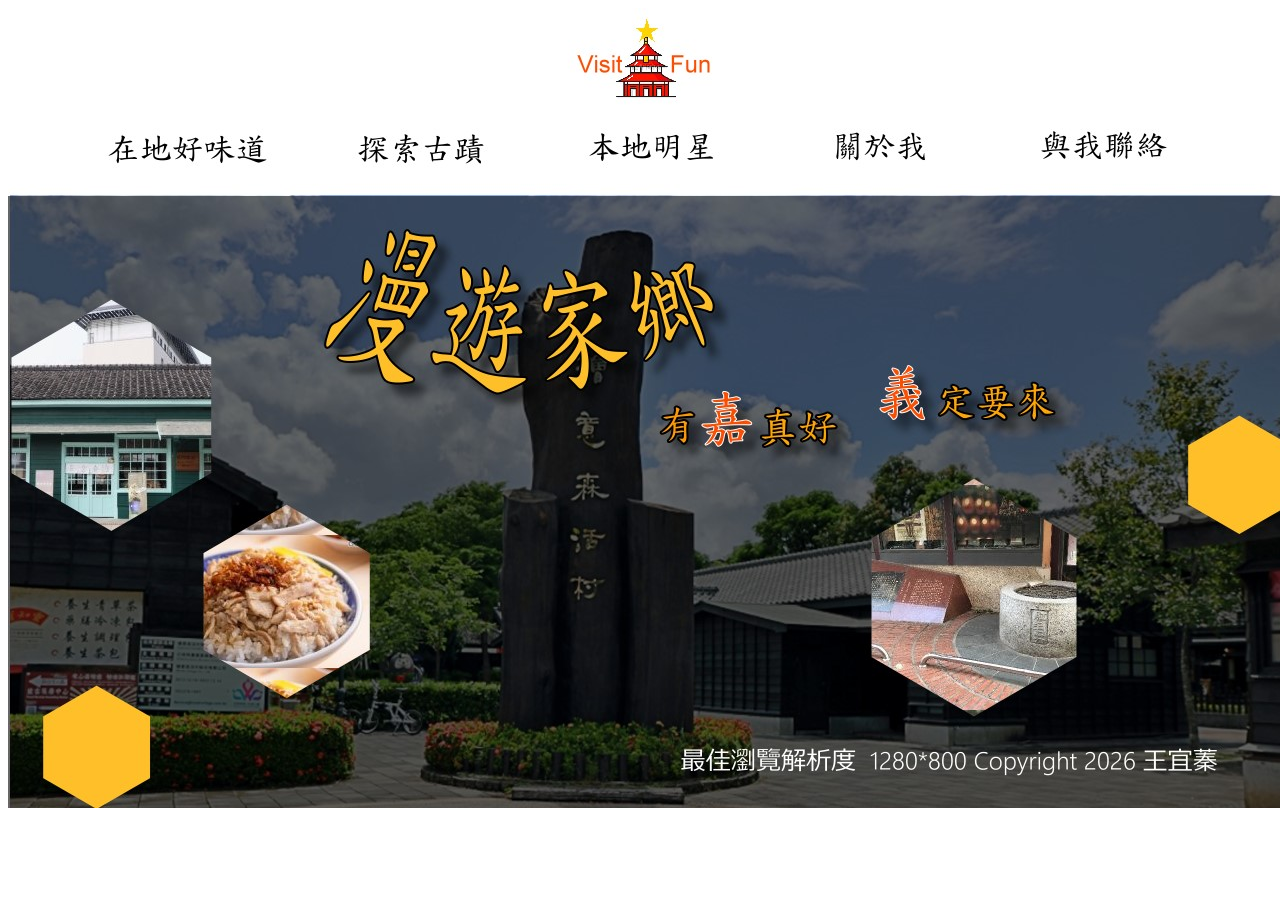
<file: index.html>
<!DOCTYPE html PUBLIC "-//W3C//DTD XHTML 1.0 Transitional//EN" "http://www.w3.org/TR/xhtml1/DTD/xhtml1-transitional.dtd">
<html xmlns="http://www.w3.org/1999/xhtml">
<head>
<meta http-equiv="Content-Type" content="text/html; charset=utf-8" />
<title>漫遊家鄉</title>
</head>

<body>
<table width="200" border="0" align="center" cellpadding="0" cellspacing="0">
  <tr>
    <td><img src="images/index0310_1.jpg" width="1280" height="188" usemap="#Map" border="0" /></td>
  </tr>
  <tr>
    <td><img src="images/index0310_2.jpg" width="1280" height="484" /></td>
  </tr>
  <tr>
    <td><img src="images/index0310_3.jpg" width="1280" height="128" /></td>
  </tr>
</table>

<map name="Map" id="Map">
  <area shape="rect" coords="93,120,269,164" href="main.html" />
  <area shape="rect" coords="343,124,485,163" href="history.html" />
  <area shape="rect" coords="573,122,713,162" href="star.html" />
  <area shape="rect" coords="821,121,927,161" href="aboutme.html" />
  <area shape="rect" coords="1023,116,1167,157" href="contact.html" />
</map>
</body>
</html>
</file>
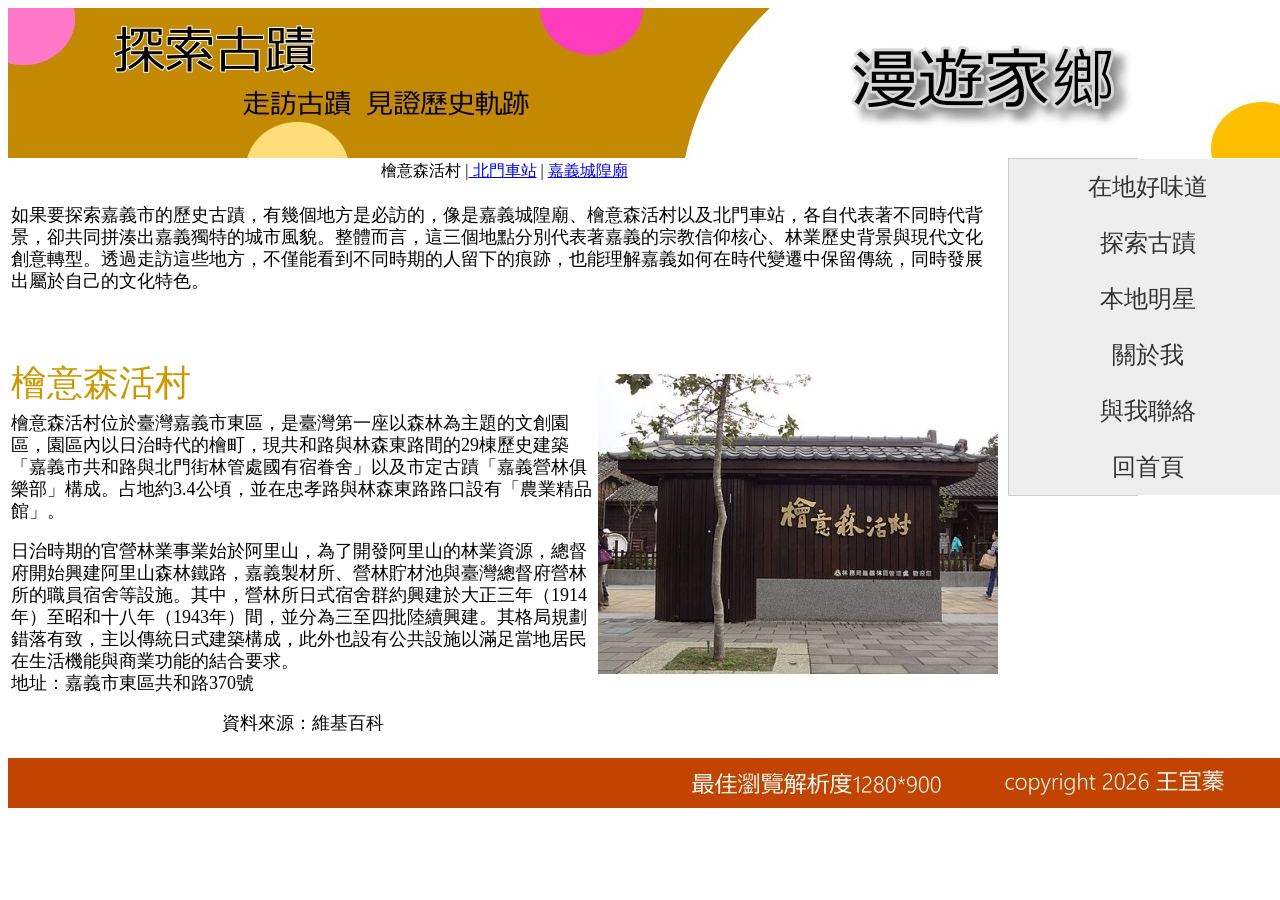
<file: history.html>
<!DOCTYPE html PUBLIC "-//W3C//DTD XHTML 1.0 Transitional//EN" "http://www.w3.org/TR/xhtml1/DTD/xhtml1-transitional.dtd">
<html xmlns="http://www.w3.org/1999/xhtml">
<head>
<meta http-equiv="Content-Type" content="text/html; charset=utf-8" />
<title>漫遊家鄉</title>
<style type="text/css">
#container {
	height: 800px;
	width: 1280px;
	margin-right: auto;
	margin-left: auto;
}
#header {
	height: 150px;
	width: 1280px;
}
#article {
	float: left;
	height: 600px;
	width: 1000px;
	overflow: auto;
}
#item {
	float: right;
	height: 600px;
	width: 280px;
}
#footer {
	float: left;
	height: 50px;
	width: 1280px;
}
.textword {
	font-family: "標楷體";
	font-size: 18px;
	line-height: 22px;
	text-align: left;
}
.texttitle {
	font-family: "標楷體";
	font-size: 36px;
	color: #C90;
	text-align: center;
}
.transition {
	-webkit-transition: all 1s ease;
	-moz-transition: all 1s ease;
	-ms-transition: all 1s ease;
	-o-transition: all 1s ease;
	transition: all 1s ease;
	overflow: auto;
}
.transition:hover {
	-webkit-opacity: 0.5;
	-moz-opacity: 0.5;
	opacity: 0.5;
}
</style>
<link href="SpryAssets/SpryMenuBarVertical.css" rel="stylesheet" type="text/css" />
<script src="SpryAssets/SpryMenuBar.js" type="text/javascript"></script>
</head>

<body>
<div id="container">
  <div id="header"><img src="images/history.jpg" width="1280" height="150" /></div>
  <div id="article">
    <table width="993" height="575" border="0">
      <tr>
        <td colspan="2" align="center"><a name="top" id="top"></a>檜意森活村 |<a href="#anchor01"> 北門車站</a> | <a href="#anchor02">嘉義城隍廟</a></td>
      </tr>
      <tr>
        <td colspan="2"><p class="textword">如果要探索嘉義市的歷史古蹟，有幾個地方是必訪的，像是嘉義城隍廟、檜意森活村以及北門車站，各自代表著不同時代背景，卻共同拼湊出嘉義獨特的城市風貌。整體而言，這三個地點分別代表著嘉義的宗教信仰核心、林業歷史背景與現代文化創意轉型。透過走訪這些地方，不僅能看到不同時期的人留下的痕跡，也能理解嘉義如何在時代變遷中保留傳統，同時發展出屬於自己的文化特色。 </p></td>
      </tr>
      <tr>
        <td align="center"><p class="textword">&nbsp;</p>
          <p class="textword"><span class="texttitle">檜意森活村</span></p>
          <p class="textword"><span class="textword">檜意森活村位於臺灣嘉義市東區，是臺灣第一座以森林為主題的文創園區，園區內以日治時代的檜町，現共和路與林森東路間的29棟歷史建築「嘉義市共和路與北門街林管處國有宿眷舍」以及市定古蹟「嘉義營林俱樂部」構成。占地約3.4公頃，並在忠孝路與林森東路路口設有「農業精品館」。 </span></p>
          <p class="textword"><span class="textword">日治時期的官營林業事業始於阿里山，為了開發阿里山的林業資源，總督府開始興建阿里山森林鐵路，嘉義製材所、營林貯材池與臺灣總督府營林所的職員宿舍等設施。其中，營林所日式宿舍群約興建於大正三年（1914年）至昭和十八年（1943年）間，並分為三至四批陸續興建。其格局規劃錯落有致，主以傳統日式建築構成，此外也設有公共設施以滿足當地居民在生活機能與商業功能的結合要求。 <br />
          地址：嘉義市東區共和路370號 </span></p>
        <span class="textword"><span class="textword"> 資料來源：維基百科</span></span></td>
        <td><img src="images/history-01.jpg" width="400" height="300" class="transition" /></td>
      </tr>
      <tr>
        <td><p class="textword">&nbsp;</p>
          <p class="textword"><span class="texttitle"><span class="textword"><span class="textword"><span class="textword"><span class="texttitle"><a name="anchor01" id="anchor01"></a>北門車站</span></span></span></span></span></p>
          <p class="textword"><span class="textword"><span class="textword">北門車站位於台灣嘉義市東區，為林業署阿里山林業鐵路阿里山線之鐵路車站。北門車站最初的站房（當時稱為北門驛）完工啟用於1912年（明治45年），其實際的旅運業務曾一度轉至1973年（民國62年）啟用的站房。1998年舊站被指定為嘉義市市定古蹟。 </span></span></p>
          <p class="textword"><span class="textword"><span class="textword">1899年時，日本人在阿里山地區發現了大面積的森林，因此開始研擬採伐計畫，其中包含阿里山鐵道的修築。1910年10月1日，嘉義至竹頭崎之間的路段通車，阿里山鐵道開始局部營運，而北門驛也在當年完成啟用。與當時鐵路沿線上的其他車站有點不同的是，北門車站並不只是一般的車站而已，它與嘉義車站分別構成一面積非常廣大的木材專業區之東界與西界，附近設有包括營林所、貯木池、製材場之類與伐木有關的設施，以及負責車輛維修調度的北門修理工廠。 <br />
            地址：嘉義市東區共和路428 號 </span></span></p>
        <span class="textword"><span class="textword"><span class="textword"> 資料來源：維基百科</span></span></span><span class="textword">&nbsp; &nbsp; &nbsp; &nbsp; &nbsp; &nbsp; &nbsp; &nbsp; <a href="#top">top</a></span></td>
        <td><img src="images/history-02-2.jpg" width="400" height="225" class="transition" /></td>
      </tr>
      <tr>
        <td><p class="textword">&nbsp;</p>
          <p class="textword"><span class="texttitle"><a name="anchor02" id="anchor02"></a>嘉義城隍廟</span></p>
          <p class="textword">嘉義城隍廟，是奉祀嘉義縣城隍綏靖侯的道教廟宇，位於臺灣嘉義市東區，於清治時期在台灣府諸羅縣官府最初創建的城隍廟，也是諸羅城的三大古廟之一，也是見證嘉義地方歷史以及文化信仰中心，目前列屬國定古蹟。 <br />
            當時諸羅縣管轄區域南至新港溪（台南市新市區）、北迄基隆包括宜蘭一帶等，都是諸羅縣城隍爺信仰祭祀範圍內。立廟至此香火鼎盛，所供奉在正殿的城隍爺乃為台灣本土雕刻，神貌呈現細緻莊嚴。 </p>
          <p class="textword">清朝同治元年（1862年）間發生戴萬生之役，戴軍舉眾圍攻諸羅城三次，眼看諸羅城就要攻破了，整個諸羅城人心惶惶，知縣白鸞卿到城隍廟請示城隍爺由知縣抽籤詩，城隍爺蒙示全句籤詩：「閤家人安泰，名利兩興昌，出外皆大吉，有禍不成殃」，由知縣解讀籤詩，告訴全城人民「有禍不城殃」，使得人心遂定保住全城。此事於同治十三年由欽差辦理臺灣海防大臣沈葆楨上奏朝廷因諸羅城隍神有助守城池有功，因此在光緒元年（1875年），德宗皇帝敕封諸羅城隍尊神加封號曰「綏靖」，（縣城隍）顯佑伯被加封為（州城隍）綏靖侯，是當時台灣府各縣級城隍中唯一敕封尊號的神祇。 <br />
            地址：嘉義市東區吳鳳北路168號 </p>
        <span class="textword"> 資料來源：維基百科&nbsp; &nbsp; &nbsp; &nbsp; &nbsp; &nbsp; &nbsp; <a href="#top">top</a></span></td>
        <td><img src="images/history-03.jpg" width="400" height="339" class="transition" /></td>
      </tr>
    </table>
  </div>
  <div id="item"><ul id="MenuBar1" class="MenuBarVertical">
      <li><a href="main.html">在地好味道</a>      </li>
      <li><a href="history.html">探索古蹟</a></li>
      <li><a href="star.html">本地明星</a>      </li>
      <li><a href="aboutme.html">關於我</a></li>
      <li><a href="contact.html">與我聯絡</a></li>
      <li><a href="index.html">回首頁</a></li>
    </ul></div>
  <div id="footer"><img src="images/footer.jpg" width="1280" height="50" /></div>
</div>
<script type="text/javascript">
var MenuBar1 = new Spry.Widget.MenuBar("MenuBar1", {imgRight:"SpryAssets/SpryMenuBarRightHover.gif"});
</script>
</body>
</html>
</file>
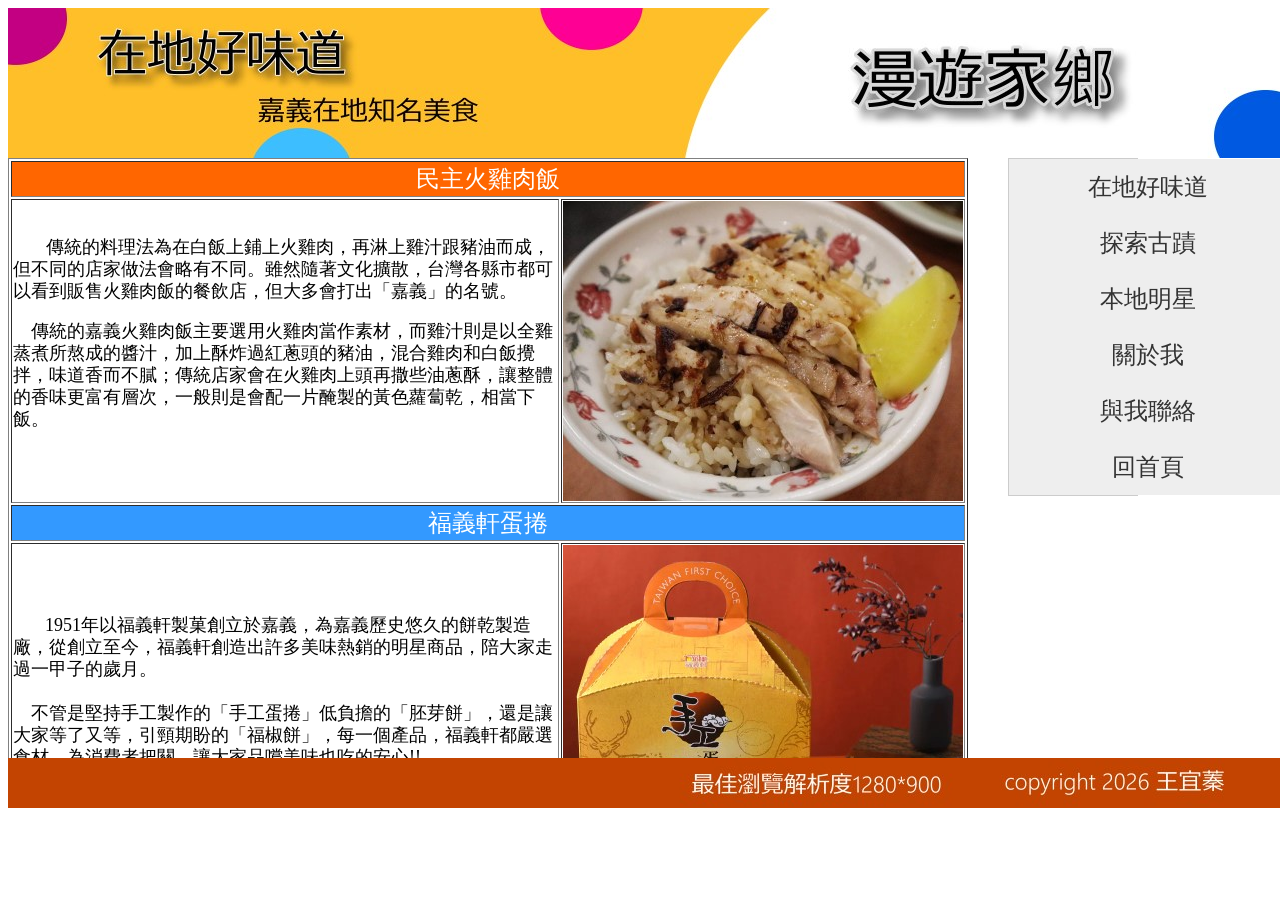
<file: main.html>
<!DOCTYPE html PUBLIC "-//W3C//DTD XHTML 1.0 Transitional//EN" "http://www.w3.org/TR/xhtml1/DTD/xhtml1-transitional.dtd">
<html xmlns="http://www.w3.org/1999/xhtml">
<head>
<meta http-equiv="Content-Type" content="text/html; charset=utf-8" />
<title>漫遊家鄉</title>
<style type="text/css">
#container {
	height: 800px;
	width: 1280px;
	margin-right: auto;
	margin-left: auto;
}
#header {
	height: 150px;
	width: 1280px;
}
#article {
	float: left;
	height: 600px;
	width: 1000px;
	overflow: auto;
}
#item {
	float: right;
	height: 600px;
	width: 280px;
}
#footer {
	float: left;
	height: 50px;
	width: 1280px;
}
.texttitle {
	font-family: "標楷體";
	font-size: 24px;
	color: #FFF;
}
.textword {
	font-family: "標楷體";
	font-size: 18px;
	line-height: 22px;
}
</style>
<link href="SpryAssets/SpryMenuBarVertical.css" rel="stylesheet" type="text/css" />
<script src="SpryAssets/SpryMenuBar.js" type="text/javascript"></script>
<script type="text/javascript">
function MM_preloadImages() { //v3.0
  var d=document; if(d.images){ if(!d.MM_p) d.MM_p=new Array();
    var i,j=d.MM_p.length,a=MM_preloadImages.arguments; for(i=0; i<a.length; i++)
    if (a[i].indexOf("#")!=0){ d.MM_p[j]=new Image; d.MM_p[j++].src=a[i];}}
}
function MM_swapImgRestore() { //v3.0
  var i,x,a=document.MM_sr; for(i=0;a&&i<a.length&&(x=a[i])&&x.oSrc;i++) x.src=x.oSrc;
}

function MM_findObj(n, d) { //v4.01
  var p,i,x;  if(!d) d=document; if((p=n.indexOf("?"))>0&&parent.frames.length) {
    d=parent.frames[n.substring(p+1)].document; n=n.substring(0,p);}
  if(!(x=d[n])&&d.all) x=d.all[n]; for (i=0;!x&&i<d.forms.length;i++) x=d.forms[i][n];
  for(i=0;!x&&d.layers&&i<d.layers.length;i++) x=MM_findObj(n,d.layers[i].document);
  if(!x && d.getElementById) x=d.getElementById(n); return x;
}

function MM_swapImage() { //v3.0
  var i,j=0,x,a=MM_swapImage.arguments; document.MM_sr=new Array; for(i=0;i<(a.length-2);i+=3)
   if ((x=MM_findObj(a[i]))!=null){document.MM_sr[j++]=x; if(!x.oSrc) x.oSrc=x.src; x.src=a[i+2];}
}
</script>
</head>

<body onload="MM_preloadImages('images/egg-2.jpg','images/race-2.jpg')">
<div id="container">
  <div id="header"><img src="images/food.jpg" width="1280" height="150" /></div>
  <div id="article">
    <table width="960" height="598" border="1">
      <tr>
        <td colspan="2" align="center" valign="middle" bgcolor="#FF6600" class="texttitle">民主火雞肉飯</td>
      </tr>
      <tr>
        <td width="544" align="left"><p>&nbsp;&nbsp;&nbsp;&nbsp;&nbsp;&nbsp;&nbsp;<span class="textword"> 傳統的料理法為在白飯上鋪上火雞肉，再淋上雞汁跟豬油而成，但不同的店家做法會略有不同。雖然隨著文化擴散，台灣各縣市都可以看到販售火雞肉飯的餐飲店，但大多會打出「嘉義」的名號。</span></p>
          <p class="textword">&nbsp;&nbsp;&nbsp; 傳統的嘉義火雞肉飯主要選用火雞肉當作素材，而雞汁則是以全雞蒸煮所熬成的醬汁，加上酥炸過紅蔥頭的豬油，混合雞肉和白飯攪拌，味道香而不膩；傳統店家會在火雞肉上頭再撒些油蔥酥，讓整體的香味更富有層次，一般則是會配一片醃製的黃色蘿蔔乾，相當下飯。        </p>
        <p>&nbsp;</p></td>
        <td width="400"><img src="images/race.jpg" name="p04" width="400" height="300" id="p04" onmouseover="MM_swapImage('p04','','images/race-2.jpg',1)" onmouseout="MM_swapImgRestore()" /></td>
      </tr>
      <tr>
        <td colspan="2" align="center" valign="middle" bgcolor="#3399FF" class="texttitle"><span class="texttitle">福義軒蛋捲</span></td>
      </tr>
      <tr>
        <td><p>&nbsp;&nbsp;&nbsp;&nbsp;&nbsp;&nbsp;&nbsp; <span class="textword"><span class="textword"><span class="textword">1951年以福義軒製菓創立於嘉義，為嘉義歷史悠久的餅乾製造廠，從創立至今，福義軒創造出許多美味熱銷的明星商品，陪大家走過一甲子的歲月。<br />
          <br />
         &nbsp;&nbsp;&nbsp; 不管是堅持手工製作的「手工蛋捲」低負擔的「胚芽餅」，還是讓大家等了又等，引頸期盼的「福椒餅」，每一個產品，福義軒都嚴選食材，為消費者把關，讓大家品嚐美味也吃的安心!!</span></span></span></p>
        <p class="textword"><span class="textword"><span class="textword">&nbsp;&nbsp;&nbsp; 因為秉持傳統，堅持手作，將最新鮮的商品送到消費者手上，所以我們部份商品產能受限僅能限量銷售，但福義軒的用心消費者感受到了，送到消費者手上的每一片餅乾充滿了我們的用心與誠意，我們深信唯有堅持產品品質才能獲得客戶的認同。</span></span></p></td>
        <td><img src="images/egg.jpg" name="p02" width="400" height="400" id="p02" onmouseover="MM_swapImage('p02','','images/egg-2.jpg',1)" onmouseout="MM_swapImgRestore()" /></td>
      </tr>
      <tr>
        <td colspan="2" align="center" bgcolor="#CC6600" class="texttitle">老楊方塊酥</td>
      </tr>
      <tr>
        <td><p>&nbsp;<span class="textword">&nbsp;&nbsp; 老楊食品將創新的精神融入至傳統美食之中，希望將文化的傳承與對鄉土的熱愛發揚出去，於2016年成立「老楊方城市觀光工廠」為全台第一間方塊酥食品觀光工廠，擁有3500坪腹地，結合商場、生產線、娛樂的三合一之複合式經營，屬於一個寓教娛樂性質的食品觀光工廠。<br />
        </span></p>
        <p class="textword">&nbsp;&nbsp;&nbsp; 老楊方塊酥於1979年創立在嘉義市民國路上，品牌名稱是為了感念早期教導其麵食技術的楊姓師傅，方以「老楊」命名。草創期由於當時特殊的時空背景，在民國路附近是大面積的眷村，也使這個區域成為南北口味匯集處、居民口中的麵食街；而方塊酥改良自台灣早期眷村的燒餅。為了能方便取食，且更加酥脆易存放，於是改良出「方塊酥」產品。</p></td>
        <td><img src="images/su.jpg" name="p03" width="400" height="400" id="p03" /></td>
      </tr>
      <tr>
        <td colspan="2" align="right">資料來源：維基百科</td>
      </tr>
    </table>
  </div>
  <div id="item">
    <ul id="MenuBar1" class="MenuBarVertical">
      <li><a href="main.html">在地好味道</a>      </li>
      <li><a href="history.html">探索古蹟</a></li>
      <li><a href="star.html">本地明星</a>      </li>
      <li><a href="aboutme.html">關於我</a></li>
      <li><a href="contact.html">與我聯絡</a></li>
      <li><a href="index.html">回首頁</a></li>
    </ul>
  </div>
  <div id="footer"><img src="images/footer.jpg" width="1280" height="50" /></div>
</div>
<script type="text/javascript">
var MenuBar1 = new Spry.Widget.MenuBar("MenuBar1", {imgRight:"SpryAssets/SpryMenuBarRightHover.gif"});
</script>
</body>
</html>
</file>
<file: SpryAssets/SpryMenuBarVertical.css>
@charset "UTF-8";

/* SpryMenuBarVertical.css - version 0.6 - Spry Pre-Release 1.6.1 */

/* Copyright (c) 2006. Adobe Systems Incorporated. All rights reserved. */

/*******************************************************************************

 LAYOUT INFORMATION: describes box model, positioning, z-order

 *******************************************************************************/

/* The outermost container of the Menu Bar, a fixed width box with no margin or padding */
ul.MenuBarVertical
{
	margin: 0;
	padding: 0;
	list-style-type: none;
	font-size: 100%;
	cursor: default;
	width: 8em;
}
/* Set the active Menu Bar with this class, currently setting z-index to accomodate IE rendering bug: http://therealcrisp.xs4all.nl/meuk/IE-zindexbug.html */
ul.MenuBarActive
{
	z-index: 1000;
}
/* Menu item containers, position children relative to this container and are same fixed width as parent */
ul.MenuBarVertical li
{
	margin: 0;
	padding: 0;
	list-style-type: none;
	font-size: 150%;
	position: relative;
	text-align: center;
	cursor: pointer;
	width: 11.6em;
}
/* Submenus should appear slightly overlapping to the right (95%) and up (-5%) with a higher z-index, but they are initially off the left side of the screen (-1000em) */
ul.MenuBarVertical ul
{
	margin: -5% 0 0 95%;
	padding: 0;
	list-style-type: none;
	font-size: 100%;
	position: absolute;
	z-index: 1020;
	cursor: default;
	width: 8.2em;
	left: -1000em;
	top: 0;
}
/* Submenu that is showing with class designation MenuBarSubmenuVisible, we set left to 0 so it comes onto the screen */
ul.MenuBarVertical ul.MenuBarSubmenuVisible
{
	left: 0;
}
/* Menu item containers are same fixed width as parent */
ul.MenuBarVertical ul li
{
	width: 8.2em;
}

/*******************************************************************************

 DESIGN INFORMATION: describes color scheme, borders, fonts

 *******************************************************************************/

/* Outermost menu container has borders on all sides */
ul.MenuBarVertical
{
	border: 1px solid #CCC;
}
/* Submenu containers have borders on all sides */
ul.MenuBarVertical ul
{
	border: 1px solid #CCC;
}
/* Menu items are a light gray block with padding and no text decoration */
ul.MenuBarVertical a
{
	display: block;
	cursor: pointer;
	background-color: #EEE;
	padding: 0.5em 0.75em;
	color: #333;
	text-decoration: none;
}
/* Menu items that have mouse over or focus have a blue background and white text */
ul.MenuBarVertical a:hover, ul.MenuBarVertical a:focus
{
	background-color: #33C;
	color: #FFF;
}
/* Menu items that are open with submenus are set to MenuBarItemHover with a blue background and white text */
ul.MenuBarVertical a.MenuBarItemHover, ul.MenuBarVertical a.MenuBarItemSubmenuHover, ul.MenuBarVertical a.MenuBarSubmenuVisible
{
	background-color: #FC6;
	color: #FFF;
}

/*******************************************************************************

 SUBMENU INDICATION: styles if there is a submenu under a given menu item

 *******************************************************************************/

/* Menu items that have a submenu have the class designation MenuBarItemSubmenu and are set to use a background image positioned on the far left (95%) and centered vertically (50%) */
ul.MenuBarVertical a.MenuBarItemSubmenu
{
	background-image: url(SpryMenuBarRight.gif);
	background-repeat: no-repeat;
	background-position: 95% 50%;
}

/* Menu items that are open with submenus have the class designation MenuBarItemSubmenuHover and are set to use a "hover" background image positioned on the far left (95%) and centered vertically (50%) */
ul.MenuBarVertical a.MenuBarItemSubmenuHover
{
	background-image: url(SpryMenuBarRightHover.gif);
	background-repeat: no-repeat;
	background-position: 95% 50%;
}

/*******************************************************************************

 BROWSER HACKS: the hacks below should not be changed unless you are an expert

 *******************************************************************************/

/* HACK FOR IE: to make sure the sub menus show above form controls, we underlay each submenu with an iframe */
ul.MenuBarVertical iframe
{
	position: absolute;
	z-index: 1010;
	filter:alpha(opacity:0.1);
}
/* HACK FOR IE: to stabilize appearance of menu items; the slash in float is to keep IE 5.0 from parsing */
@media screen, projection
{
	ul.MenuBarVertical li.MenuBarItemIE
	{
		display: inline;
		f\loat: left;
		background: #FFF;
	}
}
</file>
